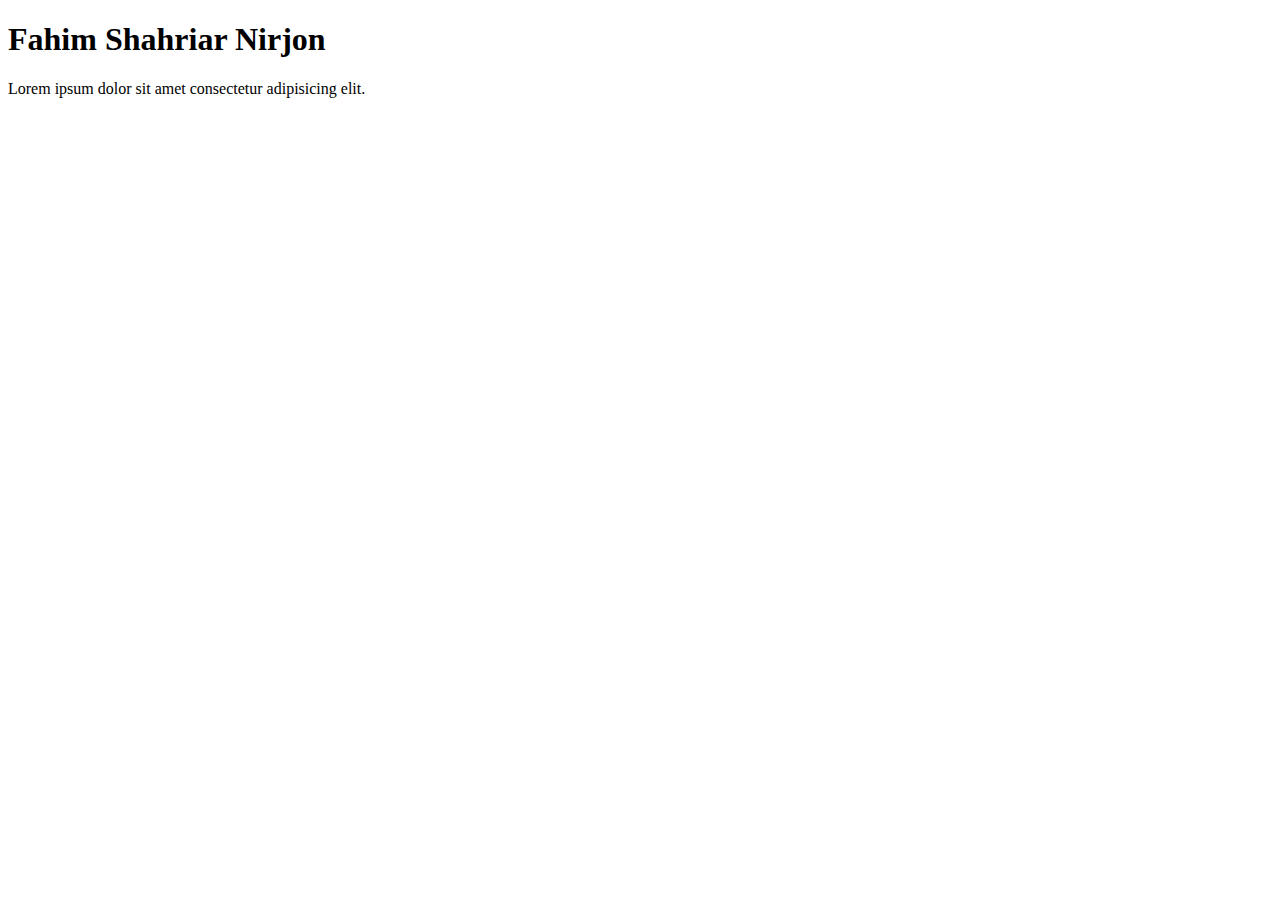
<file: index.html>
<!DOCTYPE html>
<html lang="en">
<head>
    <meta charset="UTF-8">
    <meta name="viewport" content="width=device-width, initial-scale=1.0">
    <title>Document</title>
</head>
<body>
    <h1>Fahim Shahriar Nirjon</h1>
    <p>
        Lorem ipsum dolor sit amet consectetur adipisicing elit.
    </p>
</body>
</html>
</file>
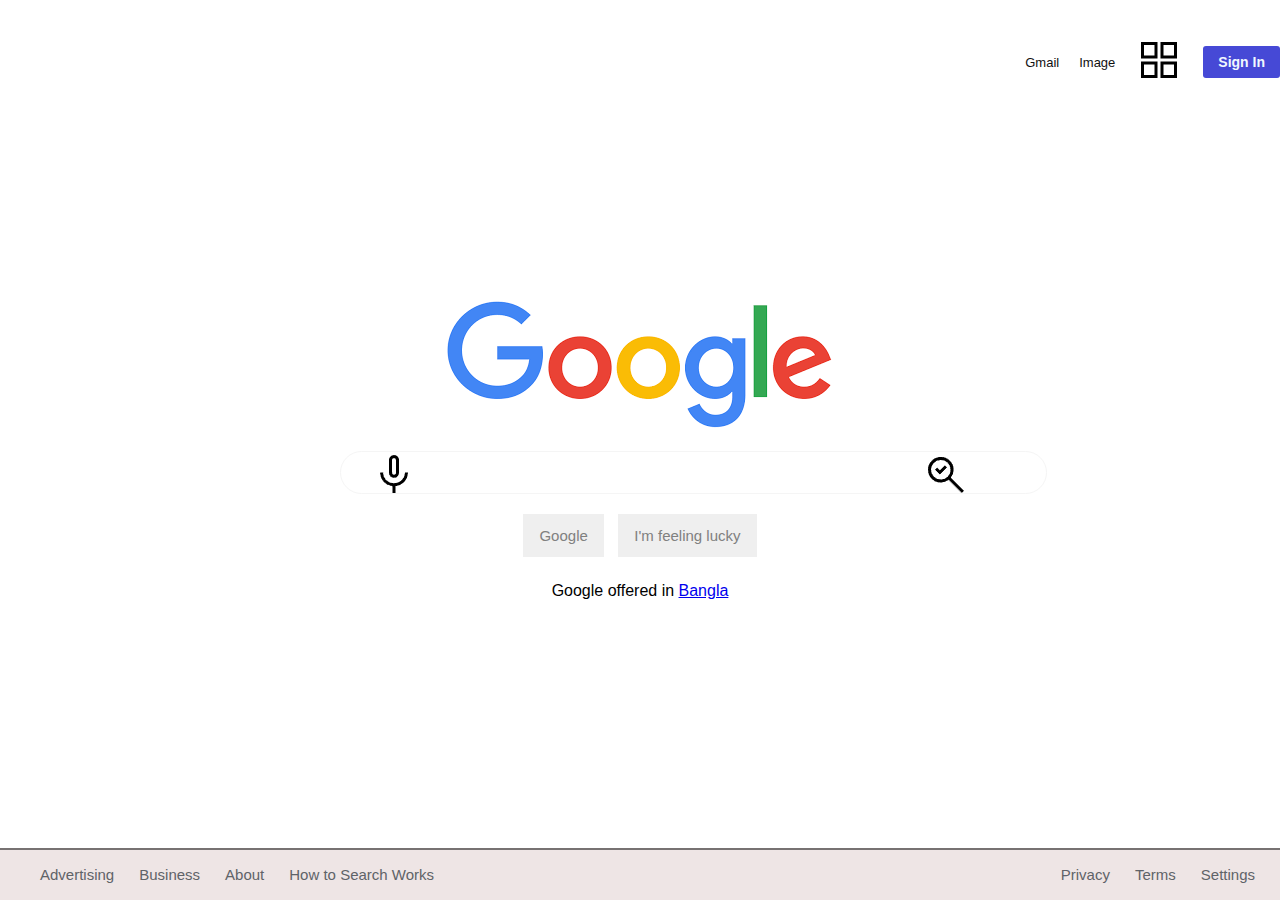
<file: goog-proj/form3.html>
<!DOCTYPE html>
<html lang="en">
<head>
    <meta charset="UTF-8">
    <meta name="viewport" content="width=device-width, initial-scale=1.0">
    <title>Google</title>
    <link rel="stylesheet" href="form3.css">
</head>
<body>
    <section>
        <header>
            <ul>
                <li><a href="#">Gmail</a></li>
                <li><a href="#">Image</a></li>
                <li><a href="#"><img src="14.png" ></a></li>
                <li><button>Sign In</button></li>
            </ul>
        </header>
       <div class="main">
        <img src="goo.png" alt="Google">
        <div class="searchbox">
            <input type="text" class="search">
            <div class="icon">
                <img src="mic1.png" alt="mic">
                <img src="search.png" alt="search">
            </div>
        </div>
        <div class="button">
            <button>Google</button>
            <button>I'm feeling lucky</button>
        </div>
        <div class="lang">
            Google offered in <a href="#">Bangla</a>
        </div>
       </div>
       <div class="footer">
        <div class="row">
            <ul>
                <li><a href="#">Advertising</a></li>
                <li><a href="#">Business</a></li>
                <li><a href="#">About</a></li>
                <li><a href="#">How to Search Works</a></li>
            </ul>
            <ul>
                <li><a href="#">Privacy</a></li>
                <li><a href="#">Terms</a></li>
                <li><a href="#">Settings</a></li>
            </ul>
        </div>
       </div>
    </section>
</body>
</html>
</file>
<file: goog-proj/form3.css>
body{
    margin: 0;
    padding: 0;
    box-sizing: border-box;
    font-family: Arial, Helvetica, sans-serif;
}
section{
    position: relative;
    width: 100%;
    display: flex;
    justify-content: center;
    align-items: center;
    min-height: 100vh;
}
section header{
    top: 0;
    position: absolute;
    width: 100%;
    display: flex;
    justify-content: flex-end;
    padding: 20px;
}
section header ul{
    display: flex;
    justify-content: center;
    align-items: center;
}
section header ul li{
   list-style: none;
   margin-left: 20px;
}
section header ul li a{
    font-size: 13px;
    color: #111;
    text-decoration: none;
}
section header ul li button{
    background-color: rgb(70, 73, 214);
    border: none;
    outline: none;
    padding: 8px 15px;
    color: aliceblue;
    font-size: 14px;
    font-weight: bold;
    cursor: pointer;
    border-radius: 3px;}
    .main{
    width: 600px;
    display: flex;
    flex-direction: column;
    justify-content: center;
    align-items: center;
}
.main .searchbox{
    position: relative;
    width: 100%;
    margin-top: 20px;
}
.main .searchbox .search{
    width: 100%;
    padding: 10px;
    padding-left: 50px;
    padding-right: 55px;
    border-radius: 36px;
    border: 1px solid whitesmoke;
    outline: none;
    font-size: 18px;
}
.icon{
    position: absolute;
    width: 100%;
    display: flex;
    top: 0;
   
    padding-left: 30px;
    justify-content: space-between;
    align-items: center;
    pointer-events: none;
}
.button{
    margin-top: 20px;
}
.button button{
    margin: 0px 5px;
    padding: 12px 15px;
    color: gray;
    font-size: 15px;
    border: none;
    cursor: pointer;
    border: 1px solid transparent;
    outline: none;
}
.button button:hover{
    border: 1px solid whitesmoke;

}
.lang{
    margin-top: 25px;
}
.footer{
    position: absolute;
    width: 100%;
    background-color: rgb(238, 229, 229);
    bottom: 0;
  left: 0;
}
.row{
    justify-content: space-between;
    display: flex;
    border-top: 2px solid rgba(0, 0,0, 0.5);
}
.row ul{
    display: flex;
}
.row ul li{
    list-style: none;
}
.row ul li a{
    text-decoration: none;
    font-size: 15px;
    color: #5f6368;
    margin-right: 25px;
}
</file>
